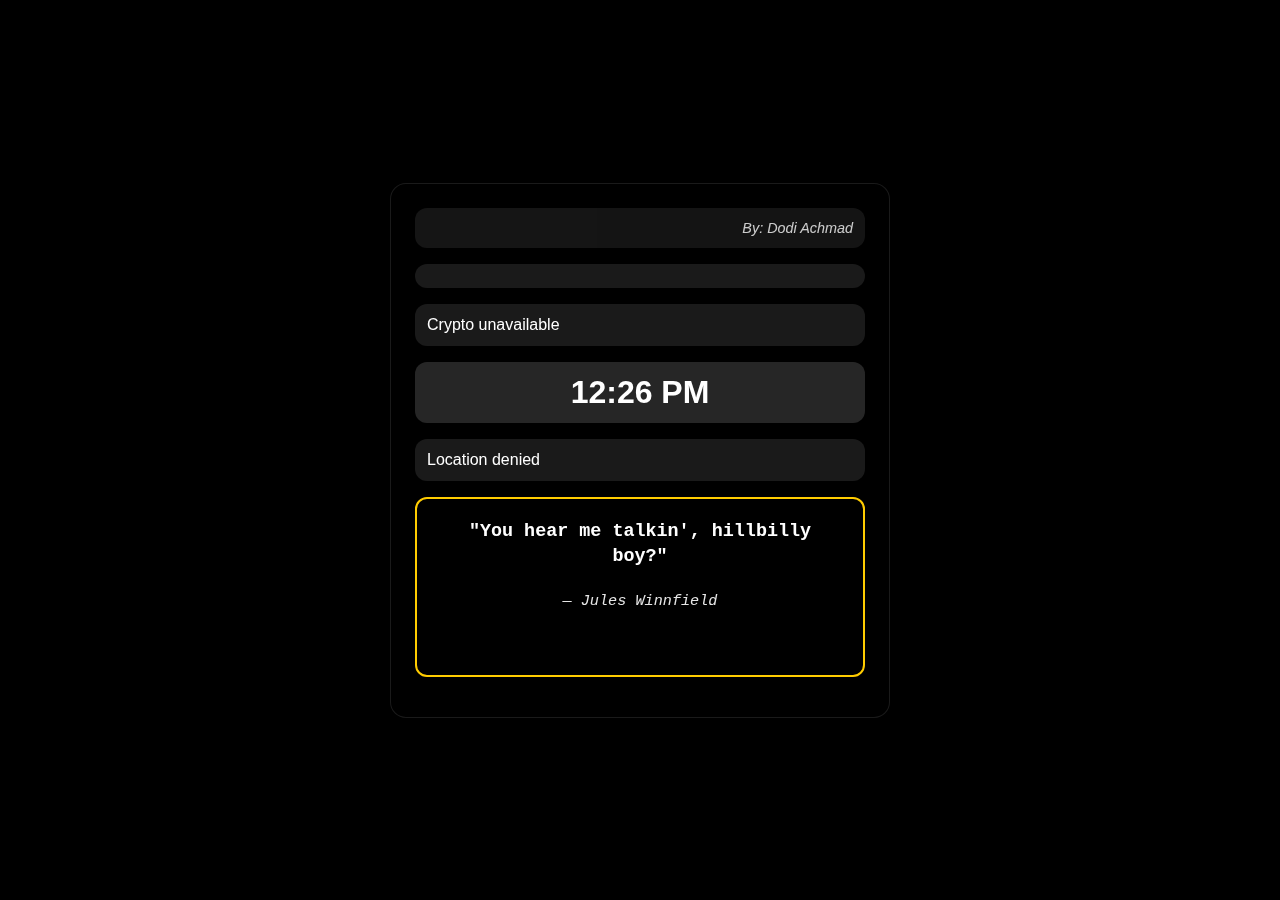
<file: index.html>
<!DOCTYPE html>
<html lang="en">
<head>
  <meta charset="UTF-8" />
  <meta name="viewport" content="width=device-width, initial-scale=1.0"/>
  <title>Dashboard</title>
  <style>
    * { margin:0; padding:0; box-sizing:border-box; }
    body {
      font-family: 'Segoe UI', sans-serif;
      color: #fff;
      background: #000;
      min-height: 100vh;
      background-size: cover;
      background-position: center;
      display: flex;
      justify-content: center;
      align-items: center;
      padding: 20px;
    }
    #container {
      width: 100%; max-width: 500px;
      background: rgba(0,0,0,0.5);
      border-radius: 16px;
      padding: 24px;
      backdrop-filter: blur(12px);
      box-shadow: 0 8px 32px rgba(0,0,0,0.3);
      border: 1px solid rgba(255,255,255,0.1);
    }
    .info {
      margin-bottom: 16px;
      padding: 12px;
      background: rgba(255,255,255,0.1);
      border-radius: 12px;
      font-size: 1rem;
      display: flex;
      align-items: center;
      gap: 10px;
      flex-wrap: wrap;
    }
    .info img { width:40px; height:40px; border-radius:8px; }
    #crypto-top { font-weight:bold; font-size:1.2rem; justify-content:center; }
    #time { font-size:2rem; font-weight:600; justify-content:center; background:rgba(255,255,255,0.15); }
    .weather-temp { font-size:2rem; font-weight:bold; margin:0 8px; }
    .weather-city { font-size:1rem; opacity:0.9; }
    #author { font-style:italic; font-size:0.9rem; opacity:0.8; justify-content:flex-end; }
    
    #quote {
      flex-direction:column; align-items:center; text-align:center; padding:20px;
      background: linear-gradient(rgba(0,0,0,0.7), rgba(0,0,0,0.8)),
                  url('https://m.media-amazon.com/images/M/MV5BNGNhMDIzZTUtZGU3MC00M2M2LWIwOTEtZGNiY2Q3NGY4NWQ4XkEyXkFqcGdeQXVyNTc1NTQxODI@._V1_.jpg') center/cover no-repeat;
      border-radius:12px; border:2px solid #ffcc00; min-height:180px; font-family:'Courier New',monospace;
    }
    #quote .text { font-size:1.15rem; font-weight:bold; margin-bottom:12px; line-height:1.4; text-shadow:0 1px 3px rgba(0,0,0,0.8); }
    #quote .source { font-size:0.95rem; opacity:0.9; font-style:italic; }
    @media (max-width:600px) {
      #container { padding:16px; }
      .info { font-size:0.95rem; }
      #time { font-size:1.5rem; }
      #quote .text { font-size:1rem; }
    }
  </style>
</head>
<body>
  <div id="container">
    <div id="author" class="info"></div>
    <div id="crypto-top" class="info"></div>
    <div id="crypto" class="info"></div>
    <div id="time" class="info"></div>
    <div id="weather" class="info"></div>
    <div id="quote" class="info"></div>
  </div>

  <script>
    (async () => {
    
      try {
        const res = await fetch("https://apis.scrimba.com/unsplash/photos/random?orientation=landscape&query=nature");
        if (!res.ok) throw 1;
        const d = await res.json();
        document.body.style.backgroundImage = `url(${d.urls.regular})`;
        document.getElementById("author").textContent = `By: ${d.user.name}`;
      } catch {
        document.body.style.backgroundImage = `url('https://images.unsplash.com/photo-1560008511-11c63416e52d?crop=entropy&cs=tinysrgb&fit=max&fm=jpg&ixid=MnwyMTEwMjl8MHwxfHJhbmRvbXx8fHx8fHx8fDE2MjI4NDIxMTc&ixlib=rb-1.2.1&q=80&w=1080')`;
        document.getElementById("author").textContent = "By: Dodi Achmad";
      }

          try {
        const res = await fetch("https://api.coingecko.com/api/v3/coins/dogecoin");
        if (!res.ok) throw 1;
        const d = await res.json();
        document.getElementById("crypto-top").innerHTML = `<img src="${d.image.small}" alt="Doge"/><span>${d.name}</span>`;
        document.getElementById("crypto").innerHTML = `
          <p>Current: $${d.market_data.current_price.usd}</p>
          <p>24h High: $${d.market_data.high_24h.usd}</p>
          <p>24h Low: $${d.market_data.low_24h.usd}</p>
        `;
      } catch {
        document.getElementById("crypto").innerHTML = "<p>Crypto unavailable</p>";
      }
      const quotes = [
        { text: "Say 'what' again. I dare you. I double-dare you.", character: "Jules Winnfield" },
        { text: "I'm gonna get medieval on your ass.", character: "Marsellus Wallace" },
        { text: "Zed's dead, baby. Zed's dead.", character: "Butch Coolidge" },
        { text: "The path of the righteous man is beset on all sides...", character: "Jules Winnfield" },
        { text: "Hamburgers! The cornerstone of any nutritious breakfast.", character: "Jules Winnfield" },
        { text: "That's when you know you've found somebody special.", character: "Vincent Vega" },
        { text: "I do believe Marsellus Wallace, my husband, your boss, told you to take me out.", character: "Mia Wallace" },
        { text: "You hear me talkin', hillbilly boy?", character: "Jules Winnfield" },
        { text: "Well, let's not start sucking each other's dicks quite yet.", character: "The Wolf" },
        { text: "I'm a mushroom-cloud-layin' motherfucker, motherfucker!", character: "Jules Winnfield" }
      ];
      function updateQuote() {
        const q = quotes[Math.floor(Math.random() * quotes.length)];
        document.getElementById("quote").innerHTML = `
          <div class="text">"${q.text}"</div>
          <div class="source">— ${q.character}</div>
        `;
      }
      updateQuote();
      setInterval(updateQuote, 20000);

      const clock = () => {
        const n = new Date();
        document.getElementById("time").textContent = n.toLocaleTimeString("en-us", {timeStyle:"short"});
      };
      clock();
      setInterval(clock, 1000);

      navigator.geolocation.getCurrentPosition(async pos => {
        try {
          const {latitude, longitude} = pos.coords;
          const res = await fetch(`https://apis.scrimba.com/openweathermap/data/2.5/weather?lat=${latitude}&lon=${longitude}&units=imperial`);
          if (!res.ok) throw 1;
          const d = await res.json();
          const icon = `https://openweathermap.org/img/wn/${d.weather[0].icon}@2x.png`;
          document.getElementById("weather").innerHTML = `
            <img src="${icon}" alt="Weather"/>
            <p class="weather-temp">${Math.round(d.main.temp)}°</p>
            <p class="weather-city">${d.name}</p>
          `;
        } catch {
          document.getElementById("weather").innerHTML = "<p>Weather unavailable</p>";
        }
      }, () => {
        document.getElementById("weather").innerHTML = "<p>Location denied</p>";
      });
    })();
  </script>
</body>
</html>
</file>
